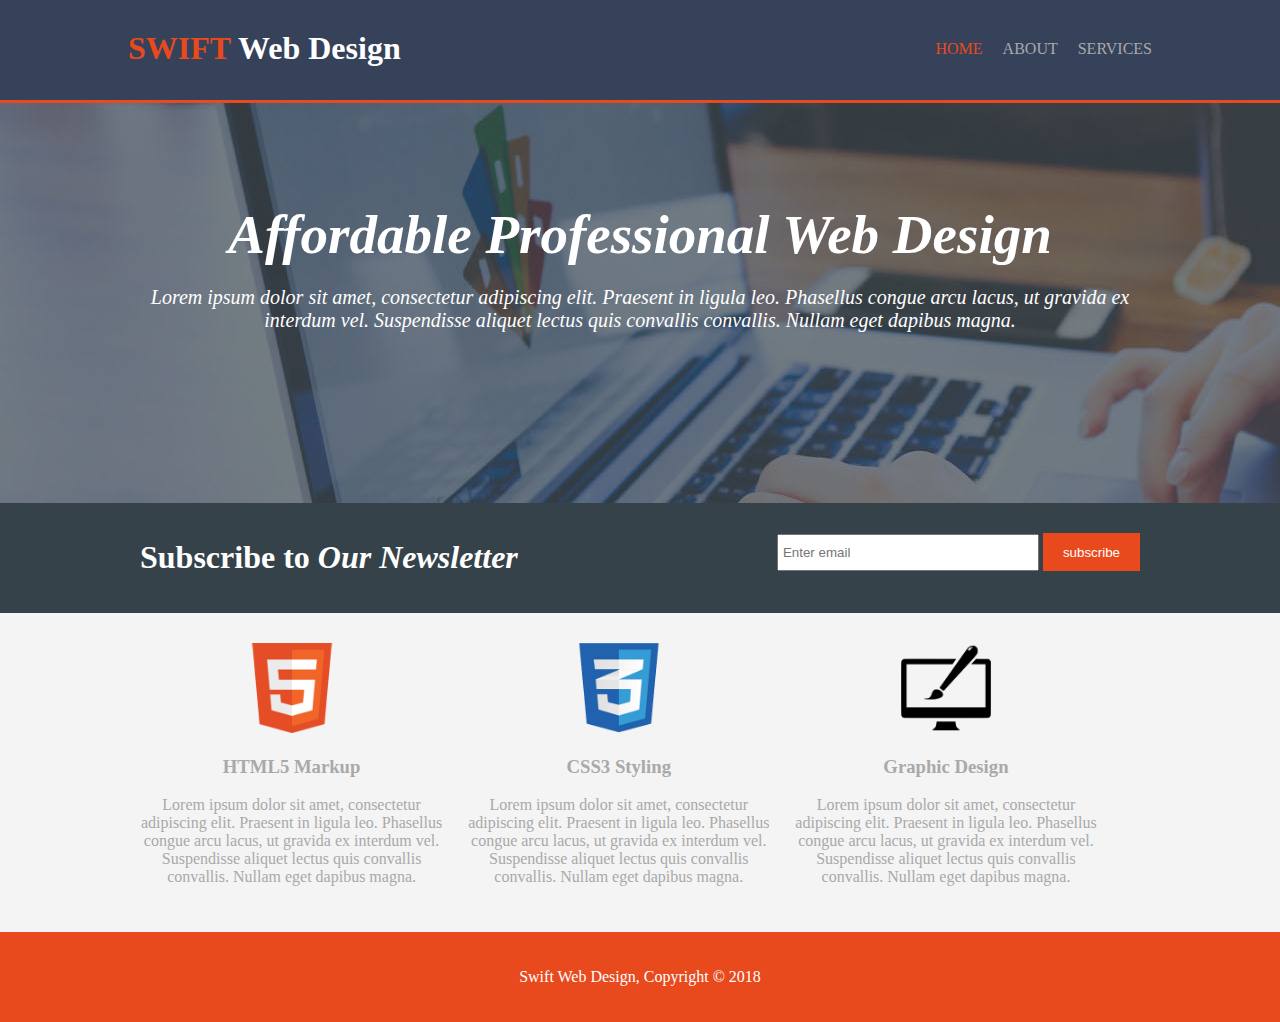
<file: index.html>
<!DOCTYPE html>
<html>
  <head>
    <meta charset="utf-8">
    <meta name="viewport" content="width=width-device-width">
    <meta name="keywords" content="web development, interactive web design">
    <meta name="author" content="Abdibasid Geedi">
    <link rel="stylesheet" href="./css/style.css">
    <title>Swift Web Design | Welcome</title>
  </head>
  <body>
    <header>
      <div class="container">
        <div id="branding">
          <h1><span class="highlight">Swift</span> Web Design</h1>
        </div>
        <nav>
          <ul>
            <li class="current"><a href="index.html">Home</a></li>
            <li><a href="about.html">About</a></li>
            <li><a href="services.html">Services</a></li>
          </ul>
        </nav>
      </div>
    </header>

    <section id="showcase">
      <div class="container">
        <em><h1>Affordable Professional Web Design</h1>
        <p>Lorem ipsum dolor sit amet, consectetur adipiscing elit. Praesent in ligula leo. Phasellus congue arcu lacus, ut gravida ex interdum vel. Suspendisse aliquet lectus quis convallis convallis. Nullam eget dapibus magna.</p></em>
      </div>
    </section>
      <section id="newsletter">
        <div class="container">
          <h1>Subscribe to <em>Our Newsletter</em></h1>
          <form>
            <input type="email" placeholder="Enter email">
            <button type="submit" class="button1">subscribe</button>
          </form>
        </div>
      </section>

      <section id="boxes">
        <div class="container">
          <div class="box">
            <img src="./images/logo_html.png">
            <h3>HTML5 Markup</h3>
            <p>Lorem ipsum dolor sit amet, consectetur adipiscing elit. Praesent in ligula leo. Phasellus congue arcu lacus, ut gravida ex interdum vel. Suspendisse aliquet lectus quis convallis convallis. Nullam eget dapibus magna.</p>
          </div>
          <div class="box">
            <img src="./images/logo_css.png">
            <h3>CSS3 Styling</h3>
            <p>Lorem ipsum dolor sit amet, consectetur adipiscing elit. Praesent in ligula leo. Phasellus congue arcu lacus, ut gravida ex interdum vel. Suspendisse aliquet lectus quis convallis convallis. Nullam eget dapibus magna.</p>
          </div>
          <div class="box">
            <img src="./images/logo_brush.png">
            <h3>Graphic Design</h3>
            <p>Lorem ipsum dolor sit amet, consectetur adipiscing elit. Praesent in ligula leo. Phasellus congue arcu lacus, ut gravida ex interdum vel. Suspendisse aliquet lectus quis convallis convallis. Nullam eget dapibus magna.</p>
          </div>
        </div>
      </section>

      <footer>
        <p>Swift Web Design, Copyright &copy; 2018</p>
      </footer>
  </body>
</html>
</file>
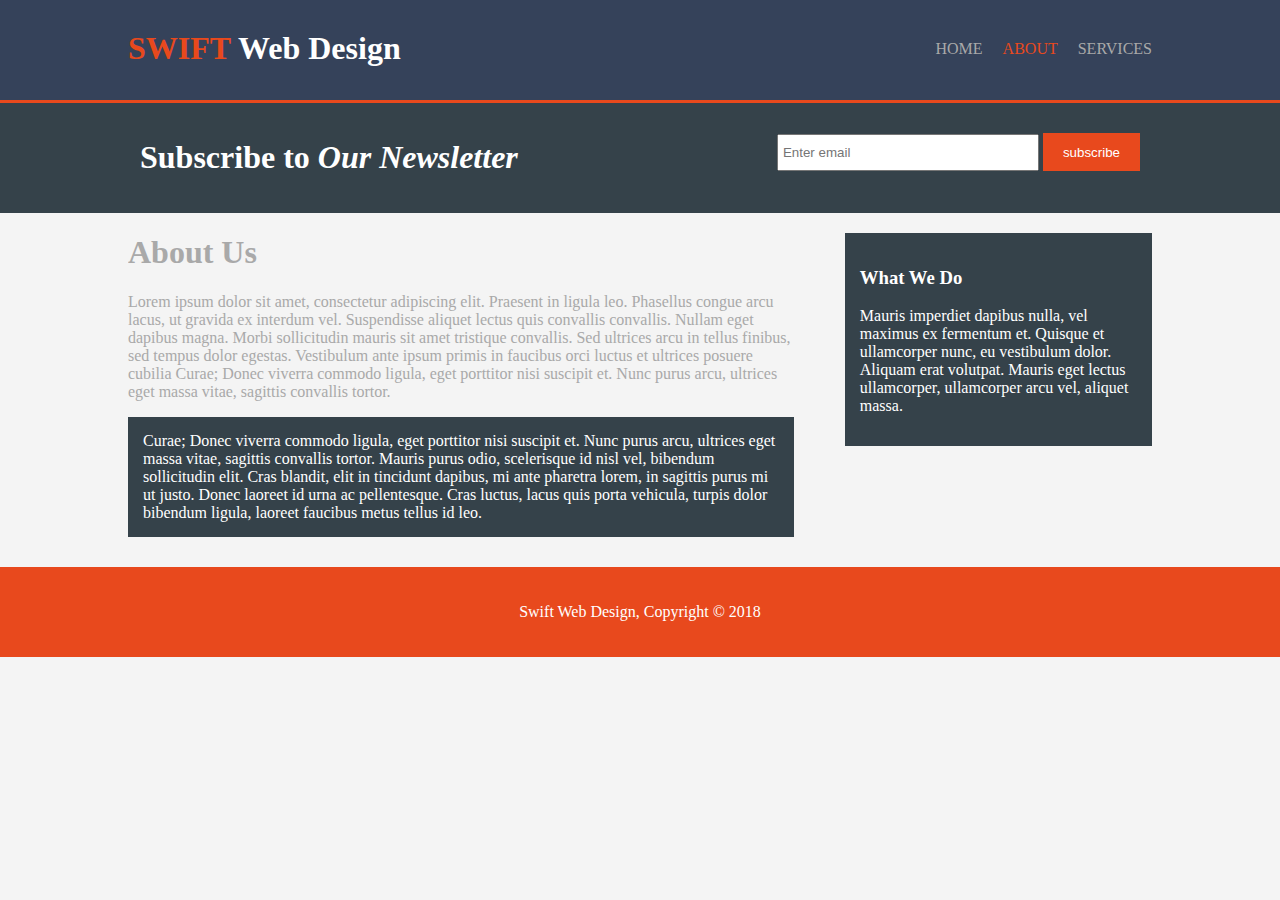
<file: about.html>
<!DOCTYPE html>
<html>
  <head>
    <meta charset="utf-8">
    <meta name="viewport" content="width=width-device-width">
    <meta name="keywords" content="web development, interactive web design">
    <meta name="author" content="Abdibasid Geedi">
    <link rel="stylesheet" href="./css/style.css">
    <title>Swift Web Design | About</title>
  </head>
  <body>
    <header>
      <div class="container">
        <div id="branding">
          <h1><span class="highlight">Swift</span> Web Design</h1>
        </div>
        <nav>
          <ul>
            <li><a href="index.html">Home</a></li>
            <li class="current"><a href="about.html">About</a></li>
            <li><a href="services.html">Services</a></li>
          </ul>
        </nav>
      </div>
    </header>

      <section id="newsletter">
        <div class="container">
          <h1>Subscribe to <em>Our Newsletter</em></h1>
          <form>
            <input type="email" placeholder="Enter email">
            <button type="submit" class="button1">subscribe</button>
          </form>
        </div>
      </section>

      <section id="main">
        <div class="container">
          <article id="main-col">
            <h1 class="page-title">About Us</h1>
            <p>Lorem ipsum dolor sit amet, consectetur adipiscing elit. Praesent in ligula leo. Phasellus congue arcu lacus, ut gravida ex interdum vel. Suspendisse aliquet lectus quis convallis convallis. Nullam eget dapibus magna. Morbi sollicitudin mauris sit amet tristique convallis. Sed ultrices arcu in tellus finibus, sed tempus dolor egestas. Vestibulum ante ipsum primis in faucibus orci luctus et ultrices posuere cubilia Curae; Donec viverra commodo ligula, eget porttitor nisi suscipit et. Nunc purus arcu, ultrices eget massa vitae, sagittis convallis tortor.</p>
            <p class="dark">Curae; Donec viverra commodo ligula, eget porttitor nisi suscipit et. Nunc purus arcu, ultrices eget massa vitae, sagittis convallis tortor. Mauris purus odio, scelerisque id nisl vel, bibendum sollicitudin elit. Cras blandit, elit in tincidunt dapibus, mi ante pharetra lorem, in sagittis purus mi ut justo. Donec laoreet id urna ac pellentesque. Cras luctus, lacus quis porta vehicula, turpis dolor bibendum ligula, laoreet faucibus metus tellus id leo.</p>
          </article>

          <aside id="sidebar">
            <div class="dark">
              <h3>What We Do</h3>
              <p>Mauris imperdiet dapibus nulla, vel maximus ex fermentum et. Quisque et ullamcorper nunc, eu vestibulum dolor. Aliquam erat volutpat. Mauris eget lectus ullamcorper, ullamcorper arcu vel, aliquet massa.</p>
           </div>
          </aside>


        </div>
      </section>

      <footer>
        <p>Swift Web Design, Copyright &copy; 2018</p>
      </footer>
  </body>
</html>
</file>
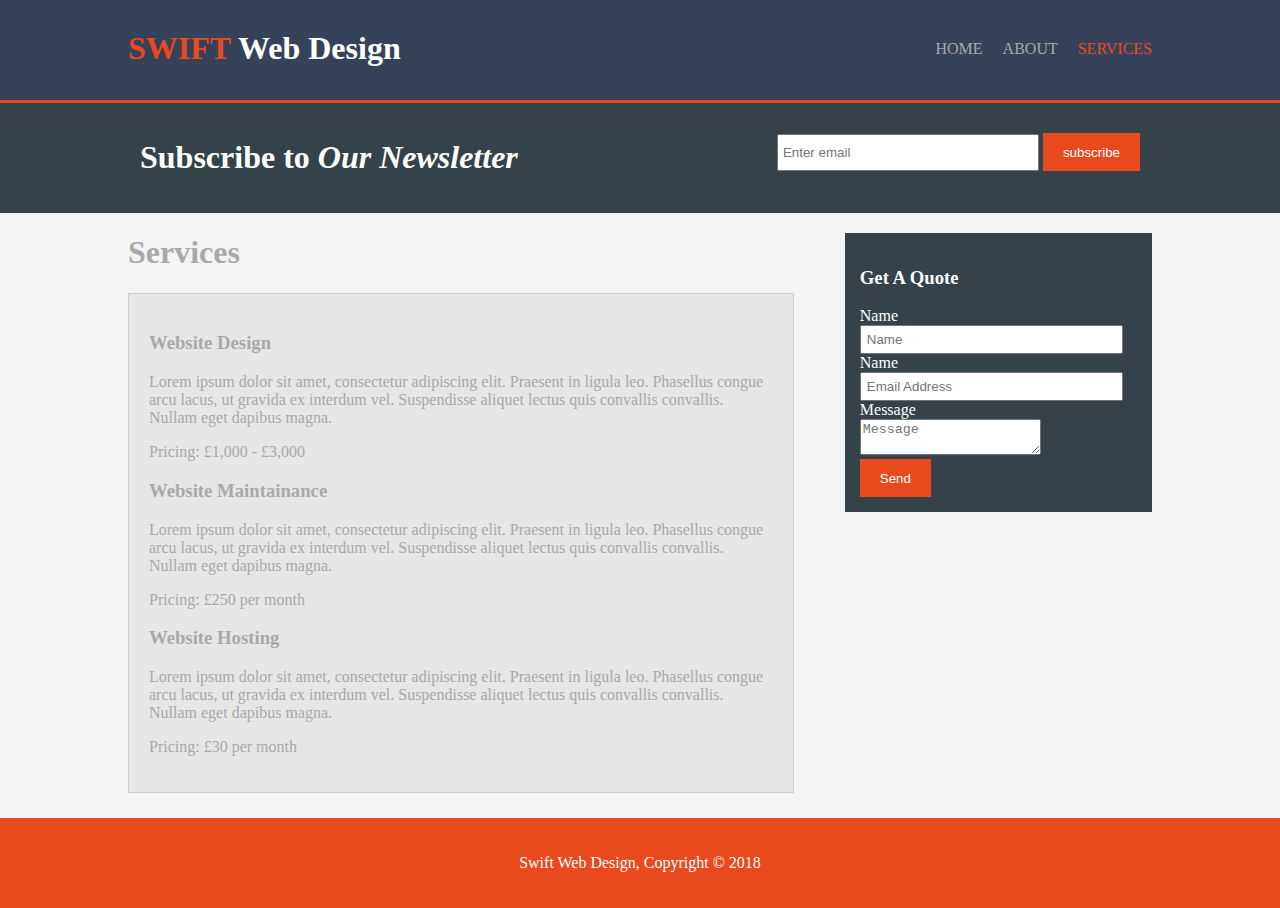
<file: services.html>
<!DOCTYPE html>
<html>
  <head>
    <meta charset="utf-8">
    <meta name="viewport" content="width=width-device-width">
    <meta name="keywords" content="web development, interactive web design">
    <meta name="author" content="Abdibasid Geedi">
    <link rel="stylesheet" href="./css/style.css">
    <title>Swift Web Design | Services</title>
  </head>
  <body>
    <header>
      <div class="container">
        <div id="branding">
          <h1><span class="highlight">Swift</span> Web Design</h1>
        </div>
        <nav>
          <ul>
            <li><a href="index.html">Home</a></li>
            <li><a href="about.html">About</a></li>
            <li class="current"><a href="services.html">Services</a></li>
          </ul>
        </nav>
      </div>
    </header>

      <section id="newsletter">
        <div class="container">
          <h1>Subscribe to <em>Our Newsletter</em></h1>
          <form>
            <input type="email" placeholder="Enter email">
            <button type="submit" class="button1">subscribe</button>
          </form>
        </div>
      </section>

      <section id="main">
        <div class="container">
          <article id="main-col">
            <h1 class="page-title">Services</h1>
            <ul id="services">
              <li>
                <h3>Website Design</h3>
                <p>Lorem ipsum dolor sit amet, consectetur adipiscing elit. Praesent in ligula leo. Phasellus congue arcu lacus, ut gravida ex interdum vel. Suspendisse aliquet lectus quis convallis convallis. Nullam eget dapibus magna.</p>
                <p>Pricing: £1,000 - £3,000</p>
              </li>
              <li>
                <h3>Website Maintainance</h3>
                <p>Lorem ipsum dolor sit amet, consectetur adipiscing elit. Praesent in ligula leo. Phasellus congue arcu lacus, ut gravida ex interdum vel. Suspendisse aliquet lectus quis convallis convallis. Nullam eget dapibus magna.</p>
                <p>Pricing: £250 per month</p>
              </li>
              <li>
                <h3>Website Hosting</h3>
                <p>Lorem ipsum dolor sit amet, consectetur adipiscing elit. Praesent in ligula leo. Phasellus congue arcu lacus, ut gravida ex interdum vel. Suspendisse aliquet lectus quis convallis convallis. Nullam eget dapibus magna.</p>
                <p>Pricing: £30 per month</p>
              </li>
            </ul>
          </article>

          <aside id="sidebar">
            <div class="dark">
              <h3>Get A Quote</h3>
              <form class="quote">
                <div>
                  <label>Name</label><br>
                  <input type="text" placeholder="Name">
                </div>
                <div>
                  <label>Name</label><br>
                  <input type="email" placeholder="Email Address">
                </div>
                <div>
                  <label>Message</label><br>
                  <textarea placeholder="Message"></textarea>
                </div>
                <button class="button1" type="submit">Send</button>
              </form>
           </div>
          </aside>


        </div>
      </section>

      <footer>
        <p>Swift Web Design, Copyright &copy; 2018</p>
      </footer>
  </body>
</html>
</file>
<file: css/style.css>
body {
  font: arial, helvetica, sans-serif;
  font-size: 15px/1.5;
  padding: 0;
  margin: 0;
  background-color: #f4f4f4;
  color: #A9A9A9;
}

/* Global */
.container {
  width: 80%;
  margin: auto;
  overflow: hidden;
}

ul{
  margin: 0;
  padding: 0;
}

.button1 {
  height: 38px;
  background: #e8491d;
  border: none;
  padding-left: 20px;
  padding-right: 20px;
  color: white;
}

.dark{
  padding: 15px;
  background: #35424a;
  color: white;
  margin-top: 10px;
  margin-bottom: 10px;
}


/* Header */
header {
  background: #35425a;
  color: white;
  padding-top: 30px;
  min-height: 70px;
  border-bottom: #e8491d 3px solid;
}

header a{
  color: #a9a9a9;
  text-decoration: none;
  text-transform: uppercase;
  font-size: 16px;
}


header li{
  float: left;
  display: inline;
  padding: 0, 20px, 0, 20px;
  margin-left: 20px;
}

header #branding{
  float: left;
}

header #branding h1{
  margin: 0;
}

header nav{
  float: right;
  margin-top: 10px;
}

header .highlight, header .current a{
  color: #e8491d;
  font: bold;
  text-transform: uppercase;
}

header a:hover{
  color: white;
  font-weight: bold;
}



/* showcase */
#showcase{
  min-height: 400px;
  background: url('../images/showcase.jpg') no-repeat 0 -400px;
  text-align:center;
  color: #ffffff;
}

#showcase h1{
  margin-top: 100px;
  font-size: 55px;
  margin-bottom: 10px;
}

#showcase p{
  font-size: 20px;
}


#newsletter {
  padding: 15px;
  color: white;
  background: #35424a;
}

#newsletter h1{
  float: left;
}

#newsletter form{
  float: right;
  margin-top: 15px;
}

#newsletter input[type="email"]{
  padding: 4px;
  height: 25px;
  width: 250px;
}

/* Boxes */
#boxes {
  margin-top: 20px;
}

#boxes .box{
  float: left;
  text-align: center;
  width: 30%;
  padding: 10px;
}

#boxes .box img{
  width: 90px;
}



/* Sidebar */
aside#sidebar {
  float: right;
  width: 30%;
  margin-top: 10px;
}

aside#sidebar .quote input, aside#sidebar .quote text-area{
  width: 90%;
  padding: 5px;
}

/* Main-col */
article#main-col {
  float: left;
  width: 65%;
}


/* Services */
ul#services {
  list-style: none;
  float: left;
  padding: 20px;
  border: #cccccc solid 1px;
  margin-bottom: 5px;
  background: #e6e6e6;
}

footer {
  padding: 20px;
  margin-top: 20px;
  color: white;
  background-color: #e8491d;
  text-align: center;
}

/* Media Queries */
@media(max-width: 768px) {
  header #branding, header nav, header nav li, #newsletter h1, #newsletter form, #boxes .box, article#main-col, aside#sidebar{
    float: none;
    text-align: center;
    width: 100%;
  }

  header {
    padding-bottom: 20px;
  }

  #showcase h1{
    margin-top: 40px;
  }

  #newsletter button, .quote button{
    display: block;
    width: 100%;
  }

 #newsletter form input[type="email"], .quote input, .quote text-area{
    width: 100%;
    margin-bottom: 5px;
  }
}
</file>
